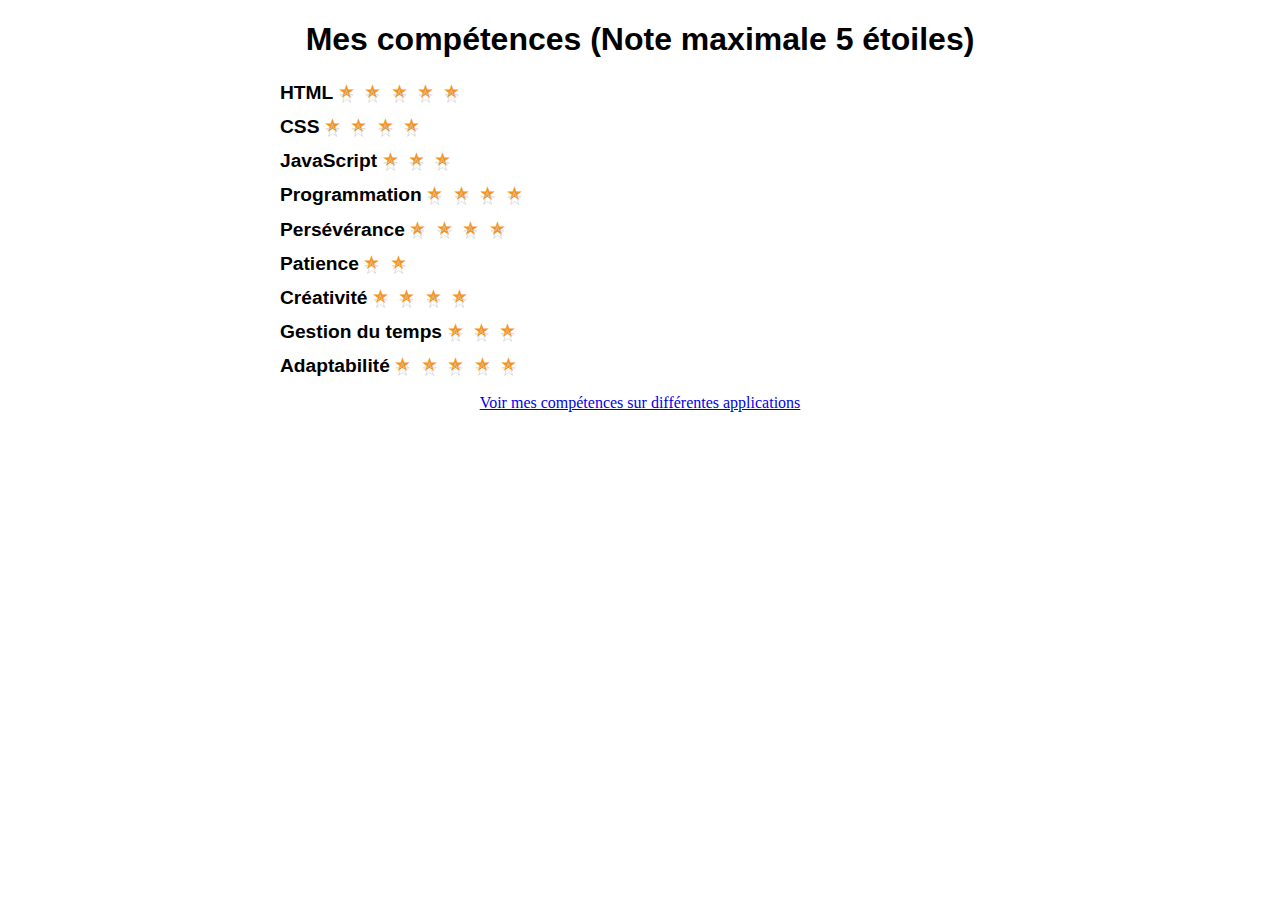
<file: index.html>
<!DOCTYPE html>
<html lang="fr">
<head>
    <meta charset="UTF-8">
    <meta name="viewport" content="width=device-width, initial-scale=1.0">
    <title>Mes compétences</title>
    <link rel="stylesheet" href="css.css">
    <style>
        .container {
            max-width: 800px;
            margin: 0 auto;
            font-family: Arial, sans-serif;
        }
        h1 {
            text-align: center;
        }
        ul {
            list-style-type: none;
        }
        li {
            margin-bottom: 10px;
        }
        .competence-name {
            font-weight: bold;
            font-size: 1.2em;
        }
        .stars {
            display: inline-block;
            font-size: 1.2em;
            color: #ccc;
        }
        .stars .filled {
            color: #f7941d;
        }
    </style>
</head>
<body>
    <div class="container">
        <h1>Mes compétences (Note maximale 5 étoiles)</h1>
        <ul>
            <li>
                <span class="competence-name">HTML</span>
                <span class="stars">
                    <span class="filled filled"></span>
                    <span class="filled filled"></span>
                    <span class="filled filled"></span>
                    <span class="filled filled"></span>
                    <span class="filled"></span>
                </span>
            </li>
            <li>
                <span class="competence-name">CSS</span>
                <span class="stars">
                    <span class="filled filled"></span>
                    <span class="filled filled"></span>
                    <span class="filled filled"></span>
                    <span class="filled"></span>
                   
                </span>
            </li>
            <li>
                <span class="competence-name">JavaScript</span>
                <span class="stars">
                    <span class="filled filled"></span>
                    <span class="filled filled"></span>
                    <span class="filled"></span>
                 
                   
                </span>
            </li>
            <li>
                <span class="competence-name">Programmation</span>
                <span class="stars">
                    <span class="filled filled"></span>
                    <span class="filled filled"></span>
                    <span class="filled"></span>
                    <span class="filled"></span>
                </span>
            </li>
            <li>
                <span class="competence-name">Persévérance</span>
                <span class="stars">
                    <span class="filled filled"></span>
                    <span class="filled filled"></span>
                    <span class="filled"></span>
                    <span class="filled"></span>
                </span>
            </li>
            <li>
                <span class="competence-name">Patience</span>
                <span class="stars">
                    <span class="filled filled"></span>
                    <span class="filled filled"></span>
                </span>
            </li>
            <li>
                <span class="competence-name">Créativité</span>
                <span class="stars">
                    <span class="filled filled"></span>
                    <span class="filled filled"></span>
                    <span class="filled"></span>
                    <span class="filled"></span>
                </span>
            </li>
            <li>
                <span class="competence-name">Gestion du temps</span>
                <span class="stars">
                    <span class="filled filled"></span>
                    <span class="filled filled"></span>
                    <span class="filled"></span>
                </span>
            </li>
            <li>
                <span class="competence-name">Adaptabilité</span>
                <span class="stars">
                    <span class="filled filled"></span>
                    <span class="filled filled"></span>
                    <span class="filled"></span>
                    <span class="filled"></span>
                    <span class="filled"></span>
                </span>
            </li>
            <!-- Ajoutez autant de lignes "li" que nécessaire pour vos compétences -->
        </ul>
    </div>
    <a class="returnTOC" href="Page2.html">Voir mes compétences sur différentes applications</a>
</body>
</html>
</file>
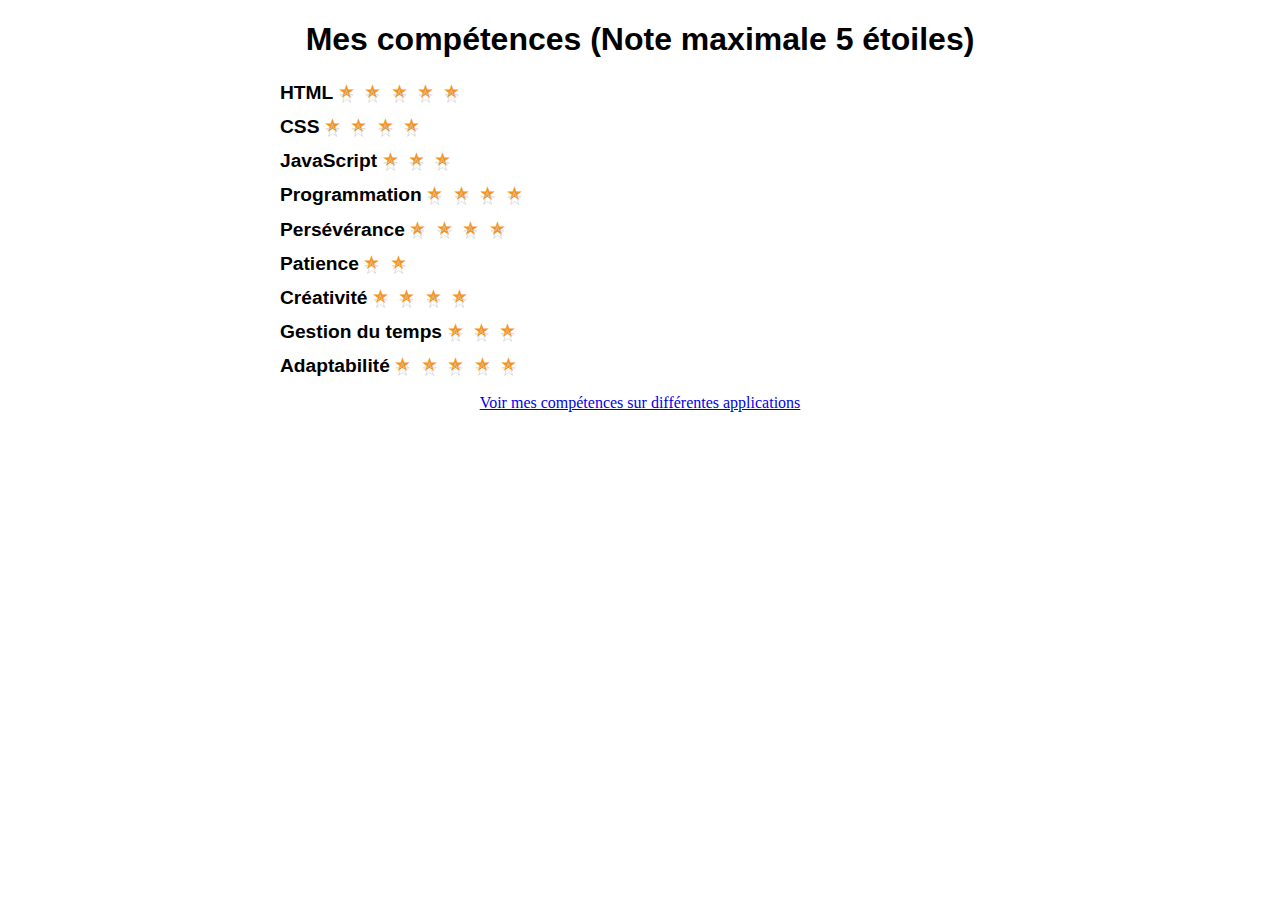
<file: html.html>
<!DOCTYPE html>
<html lang="fr">
<head>
    <meta charset="UTF-8">
    <meta name="viewport" content="width=device-width, initial-scale=1.0">
    <title>Mes compétences</title>
    <link rel="stylesheet" href="css.css">
    <style>
        .container {
            max-width: 800px;
            margin: 0 auto;
            font-family: Arial, sans-serif;
        }
        h1 {
            text-align: center;
        }
        ul {
            list-style-type: none;
        }
        li {
            margin-bottom: 10px;
        }
        .competence-name {
            font-weight: bold;
            font-size: 1.2em;
        }
        .stars {
            display: inline-block;
            font-size: 1.2em;
            color: #ccc;
        }
        .stars .filled {
            color: #f7941d;
        }
    </style>
</head>
<body>
    <div class="container">
        <h1>Mes compétences (Note maximale 5 étoiles)</h1>
        <ul>
            <li>
                <span class="competence-name">HTML</span>
                <span class="stars">
                    <span class="filled filled"></span>
                    <span class="filled filled"></span>
                    <span class="filled filled"></span>
                    <span class="filled filled"></span>
                    <span class="filled"></span>
                </span>
            </li>
            <li>
                <span class="competence-name">CSS</span>
                <span class="stars">
                    <span class="filled filled"></span>
                    <span class="filled filled"></span>
                    <span class="filled filled"></span>
                    <span class="filled"></span>
                   
                </span>
            </li>
            <li>
                <span class="competence-name">JavaScript</span>
                <span class="stars">
                    <span class="filled filled"></span>
                    <span class="filled filled"></span>
                    <span class="filled"></span>
                 
                   
                </span>
            </li>
            <li>
                <span class="competence-name">Programmation</span>
                <span class="stars">
                    <span class="filled filled"></span>
                    <span class="filled filled"></span>
                    <span class="filled"></span>
                    <span class="filled"></span>
                </span>
            </li>
            <li>
                <span class="competence-name">Persévérance</span>
                <span class="stars">
                    <span class="filled filled"></span>
                    <span class="filled filled"></span>
                    <span class="filled"></span>
                    <span class="filled"></span>
                </span>
            </li>
            <li>
                <span class="competence-name">Patience</span>
                <span class="stars">
                    <span class="filled filled"></span>
                    <span class="filled filled"></span>
                </span>
            </li>
            <li>
                <span class="competence-name">Créativité</span>
                <span class="stars">
                    <span class="filled filled"></span>
                    <span class="filled filled"></span>
                    <span class="filled"></span>
                    <span class="filled"></span>
                </span>
            </li>
            <li>
                <span class="competence-name">Gestion du temps</span>
                <span class="stars">
                    <span class="filled filled"></span>
                    <span class="filled filled"></span>
                    <span class="filled"></span>
                </span>
            </li>
            <li>
                <span class="competence-name">Adaptabilité</span>
                <span class="stars">
                    <span class="filled filled"></span>
                    <span class="filled filled"></span>
                    <span class="filled"></span>
                    <span class="filled"></span>
                    <span class="filled"></span>
                </span>
            </li>
            <!-- Ajoutez autant de lignes "li" que nécessaire pour vos compétences -->
        </ul>
    </div>
    <a class="returnTOC" href="page2.html">Voir mes compétences sur différentes applications</a>
</body>
</html>
</file>
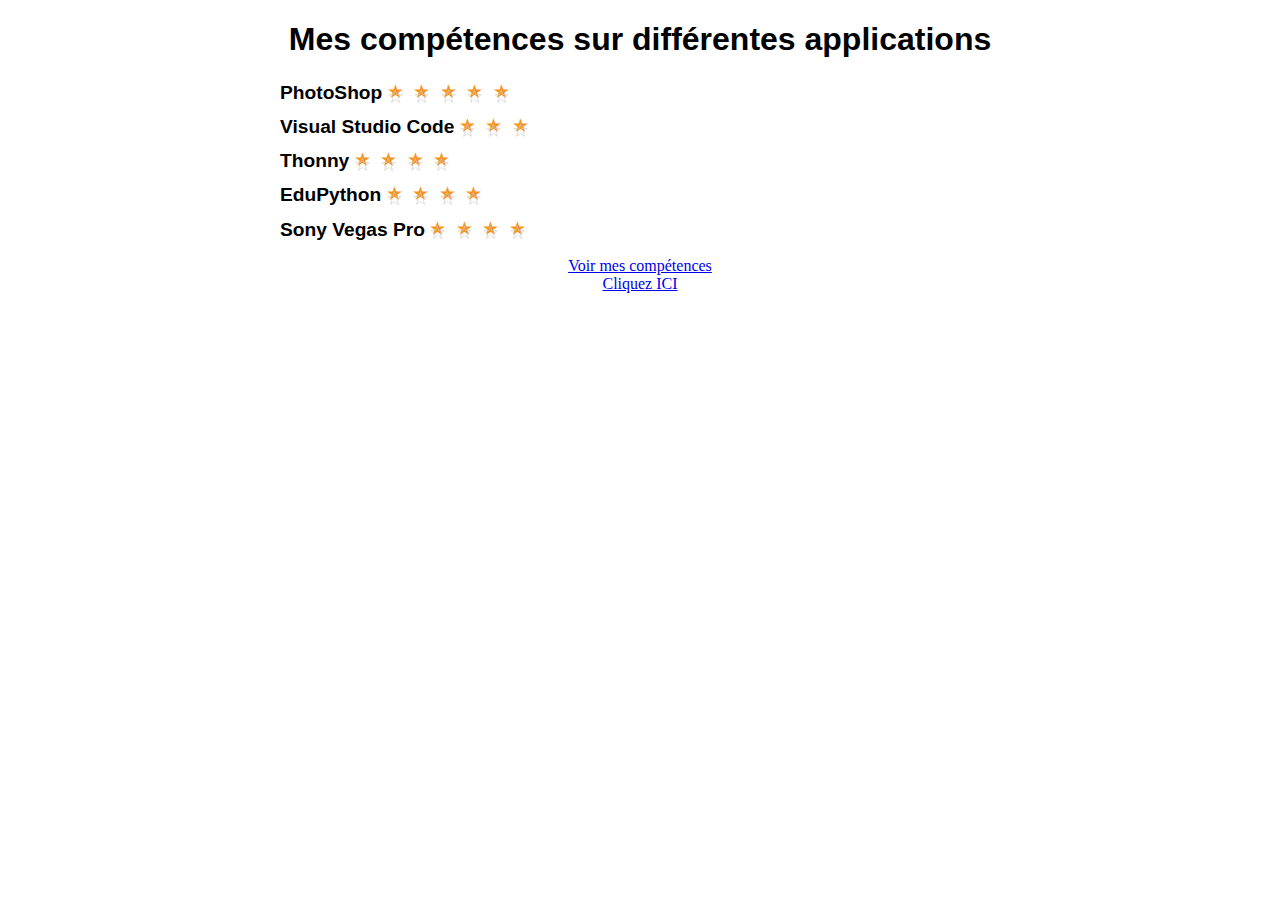
<file: Page2.html>
<!DOCTYPE html>
<html lang="fr">
<head>
    <meta charset="UTF-8">
    <meta name="viewport" content="width=device-width, initial-scale=1.0">
    <title>Mes compétences sur différentes applications</title>
    <link rel="stylesheet" href="css.css">
    <style>
        .container {
            max-width: 800px;
            margin: 0 auto;
            font-family: Arial, sans-serif;
        }
        h1 {
            text-align: center;
        }
        ul {
            list-style-type: none;
        }
        li {
            margin-bottom: 10px;
        }
        .competence-name {
            font-weight: bold;
            font-size: 1.2em;
        }
        .stars {
            display: inline-block;
            font-size: 1.2em;
            color: #ccc;
        }
        .stars .filled {
            color: #f7941d;
        }
    </style>
</head>
<body>
    <div class="container">
        <h1>Mes compétences sur différentes applications</h1>
        <ul>
            <li>
                <span class="competence-name">PhotoShop</span>
                <span class="stars">
                    <span class="filled filled"></span>
                    <span class="filled filled"></span>
                    <span class="filled filled"></span>
                    <span class="filled filled"></span>
                    <span class="filled"></span>
                </span>
            </li>
            <li>
                <span class="competence-name">Visual Studio Code</span>
                <span class="stars">
                    <span class="filled filled"></span>
                    <span class="filled filled"></span>
                    <span class="filled filled"></span>
                   
                </span>
            </li>
            <li>
                <span class="competence-name">Thonny</span>
                <span class="stars">
                    <span class="filled filled"></span>
                    <span class="filled filled"></span>
                    <span class="filled"></span>
                    <span class="filled"></span>
                 
                   
                </span>
            </li>
            <li>
                <span class="competence-name">EduPython</span>
                <span class="stars">
                    <span class="filled filled"></span>
                    <span class="filled filled"></span>
                    <span class="filled"></span>
                    <span class="filled"></span>
                </span>
            </li>
            <li>
                <span class="competence-name">Sony Vegas Pro</span>
                <span class="stars">
                    <span class="filled filled"></span>
                    <span class="filled filled"></span>
                    <span class="filled"></span>
                    <span class="filled"></span>
                </span>
            </li>
            <li>
            <!-- Ajoutez autant de lignes "li" que nécessaire pour vos compétences -->
        </ul>
    </div>
    <a class="returnTOC" href="index.html">Voir mes compétences</a>
    <a class="returnTOC" href="PagePhoto.html">Cliquez ICI</a>

</body>
</html>
</file>
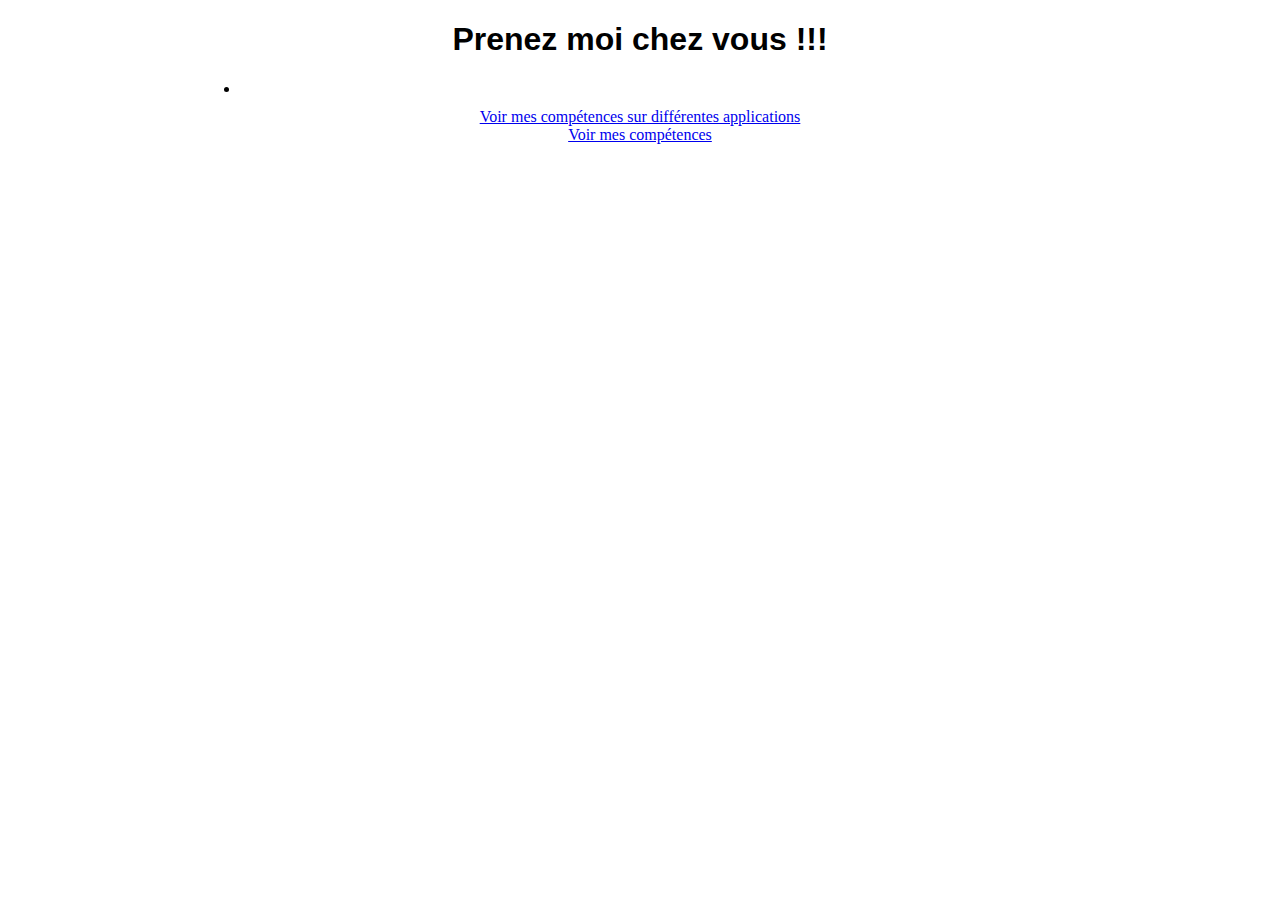
<file: PagePhoto.html>
<!DOCTYPE html>
<html lang="fr">
<head>
    <meta charset="UTF-8">
    <meta name="viewport" content="width=device-width, initial-scale=1.0">
    <title>Mes compétences</title>
    <link rel="stylesheet" href="css.css">
    <style>
        .container {
            max-width: 800px;
            margin: 0 auto;
            font-family: Arial, sans-serif;
        }
        h1 {
            text-align: center;
        }
        ul {
            list-style-type: none;
        }
        li {
            margin-bottom: 10px;
        }
        .competence-name {
            font-weight: bold;
            font-size: 1.2em;
        }
        .stars {
            display: inline-block;
            font-size: 1.2em;
            color: #ccc;
        }
        .stars .filled {
            color: #f7941d;
        }
    </style>
</head>
<body>
    <div class="container">
        <h1>Prenez moi chez vous !!!</h1>
        
            </li>
            <li>
              
        </ul>
    </div>
    <a class="returnTOC" href="Page2.html">Voir mes compétences sur différentes applications</a>
    <a class="returnTOC" href="index.html">Voir mes compétences</a>
</body>
</html>
</file>
<file: css.css>
.stars {
    display: inline-block;
    font-size: 1.2em;
}

.stars span {
    display: inline-block;
    width: 1em;
    height: 1em;
    margin-right: 0.1em;
    background-repeat: no-repeat;
    position: relative;
}

.stars span:before {
    content: '\2605'; /* Code Unicode pour l'étoile pleine */
    position: absolute;
    color: #f7941d;
}

.stars span:after {
    content: '\2606'; /* Code Unicode pour l'étoile vide */
    position: absolute;
    color: #ccc;
    top: 0.25em; /* Ajustez la position verticale pour superposer les étoiles */
}

.filled {
    background-position: 0 0;
}

a.returnTOC
{
  text-align : center;
  display : block;
}
</file>
